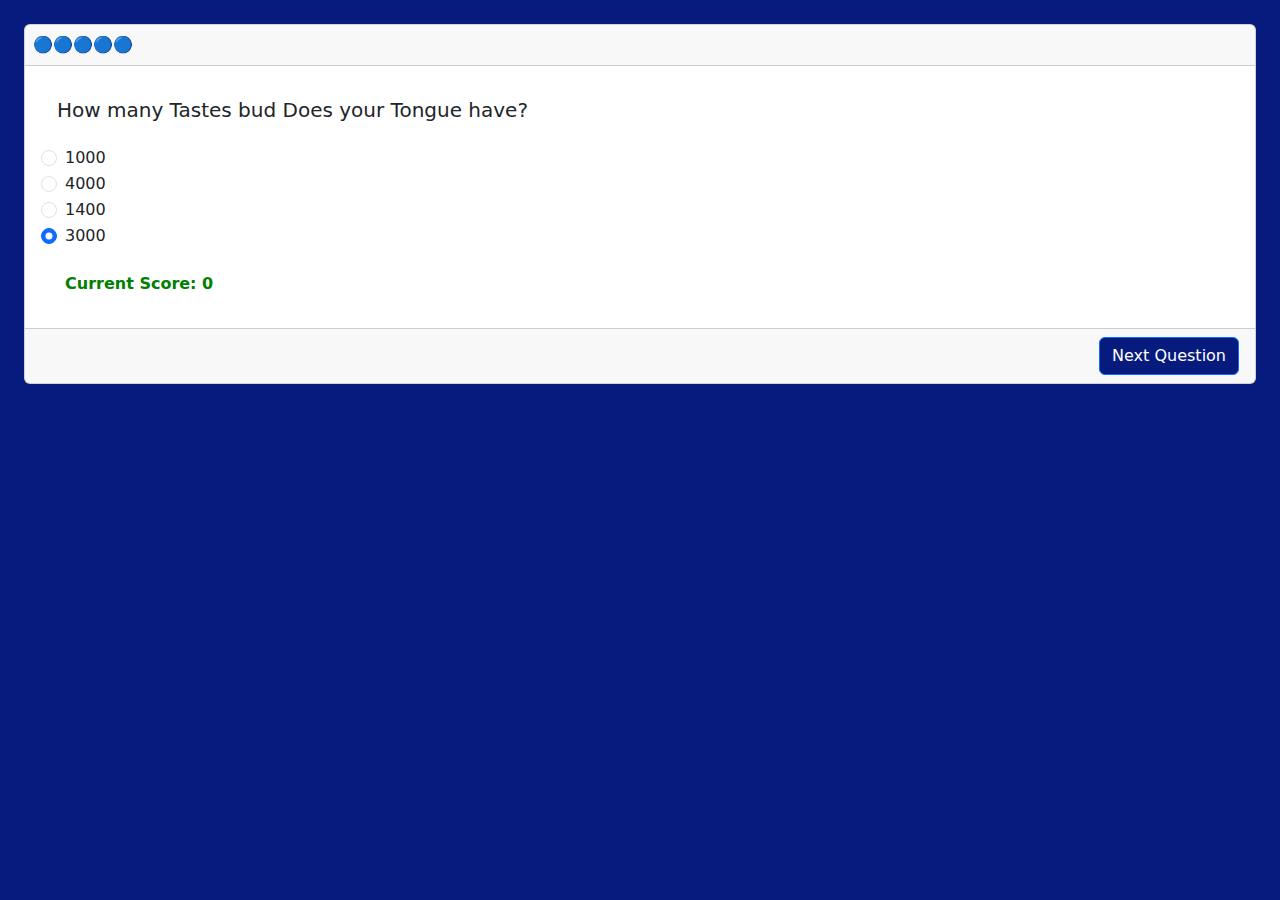
<file: quiz.html>
<!doctype html>
<html lang="en">

<head>
  <meta charset="utf-8">
  <meta name="viewport" content="width=device-width, initial-scale=1">
  <title>Bootstrap demo</title>
  <link href="https://cdn.jsdelivr.net/npm/bootstrap@5.3.3/dist/css/bootstrap.min.css" rel="stylesheet"
    integrity="sha384-QWTKZyjpPEjISv5WaRU9OFeRpok6YctnYmDr5pNlyT2bRjXh0JMhjY6hW+ALEwIH" crossorigin="anonymous">
</head>
<style>
  body {
    background-color: rgb(6, 27, 125);
  }

  .btn {
    background-color: rgb(6, 27, 125)
  }

  .score-number {
    color: green;
    font-weight: bold;
  }

  #scoring {
    color: green;
    font-weight: bold;
  }
</style>

<body onload="showQuestions(0)">


  <div class="card text-left m-4">
    <div class="card-header p-2">
      🔵🔵🔵🔵🔵
    </div>
    <div class="card-body">
      <h5 class="card-title p-3" id="question">Special title treatment</h5>


      <div class="form-check">
        <input class="form-check-input" onclick="matchOption(this)" type="radio" name="flexRadioDefault"
          id="flexRadioDefault1">
        <label class="form-check-label" for="flexRadioDefault1">
          Default radio
        </label>
      </div>
      <div class="form-check">
        <input class="form-check-input" onclick="matchOption(this)" type="radio" name="flexRadioDefault"
          id="flexRadioDefault2">
        <label class="form-check-label" for="flexRadioDefault2">
          Default radio
        </label>
      </div>
      <div class="form-check">
        <input class="form-check-input" onclick="matchOption(this)" type="radio" name="flexRadioDefault"
          id="flexRadioDefault3">
        <label class="form-check-label" for="flexRadioDefault3">
          Default radio
        </label>
      </div>
      <div class="form-check">
        <input class="form-check-input" onclick="matchOption(this)" type="radio" name="flexRadioDefault"
          id="flexRadioDefault4" checked>
        <label class="form-check-label" for="flexRadioDefault4">
          Default checked radio
        </label>
        <br><br>

        <div id="scoring">Current Score:<span class="score-number"> 0</span></div>

        <p class="fs-6" id="msg"></p>
      </div>





    </div>
    <div class="card-footer text-body-secondary">
      <a href="#" class="btn btn-primary float-end" onclick="nextQues()">Next Question</a>

    </div>
  </div>
  <script src="https://cdn.jsdelivr.net/npm/bootstrap@5.3.3/dist/js/bootstrap.bundle.min.js"
    integrity="sha384-YvpcrYf0tY3lHB60NNkmXc5s9fDVZLESaAA55NDzOxhy9GkcIdslK1eN7N6jIeHz"
    crossorigin="anonymous"></script>
  <script src="./assets/script.js"></script>
</body>

</html>
</file>
